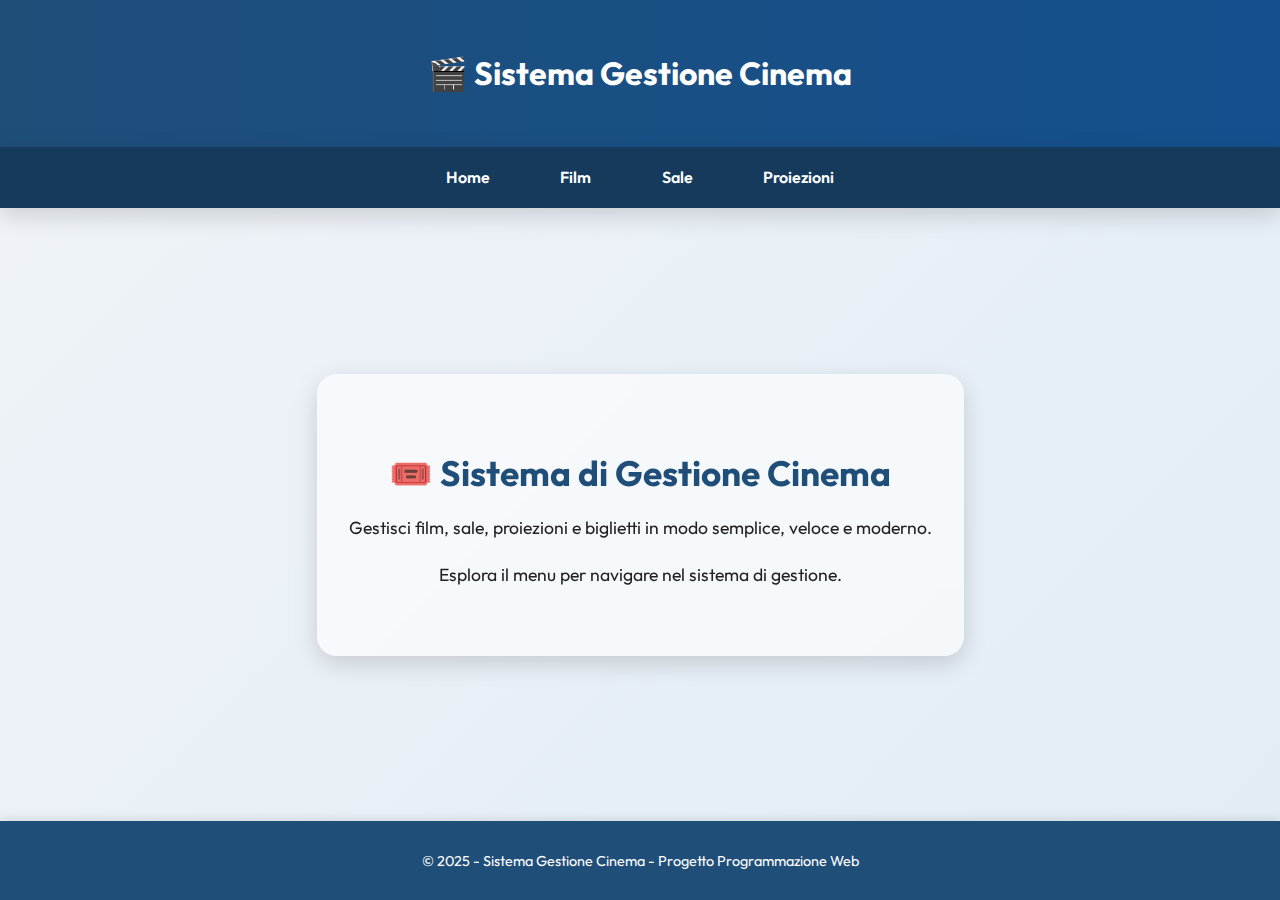
<file: #1/src/index.html>
<!DOCTYPE html>
<html lang="it">
<head>
  <meta charset="UTF-8" />
  <meta name="viewport" content="width=device-width, initial-scale=1.0" />
  <title>Benvenuto - Gestione Cinema</title>
  <link rel="stylesheet" href="css/main.css?v=12" />
  <link href="https://fonts.googleapis.com/css2?family=Outfit:wght@400;600;800&display=swap" rel="stylesheet">
</head>
<body>
  <header>
    <h1>🎬 Sistema Gestione Cinema</h1>
  </header>

  <nav>
    <ul>
      <li><a href="index.html">Home</a></li>
      <li><a href="pages/film.html">Film</a></li>
      <li><a href="pages/sale.html">Sale</a></li>
      <li><a href="pages/proiezioni.html">Proiezioni</a></li>
    </ul>
  </nav>

  <main class="welcome">
    <section class="welcome-content">
      <h2>🎟️ Sistema di Gestione Cinema</h2>
      <p>Gestisci film, sale, proiezioni e biglietti in modo semplice, veloce e moderno.</p>
      <p>Esplora il menu per navigare nel sistema di gestione.</p>
    </section>
  </main>

  <footer>
    <p>&copy; 2025 - Sistema Gestione Cinema - Progetto Programmazione Web</p>
  </footer>
</body>
</html>
</file>
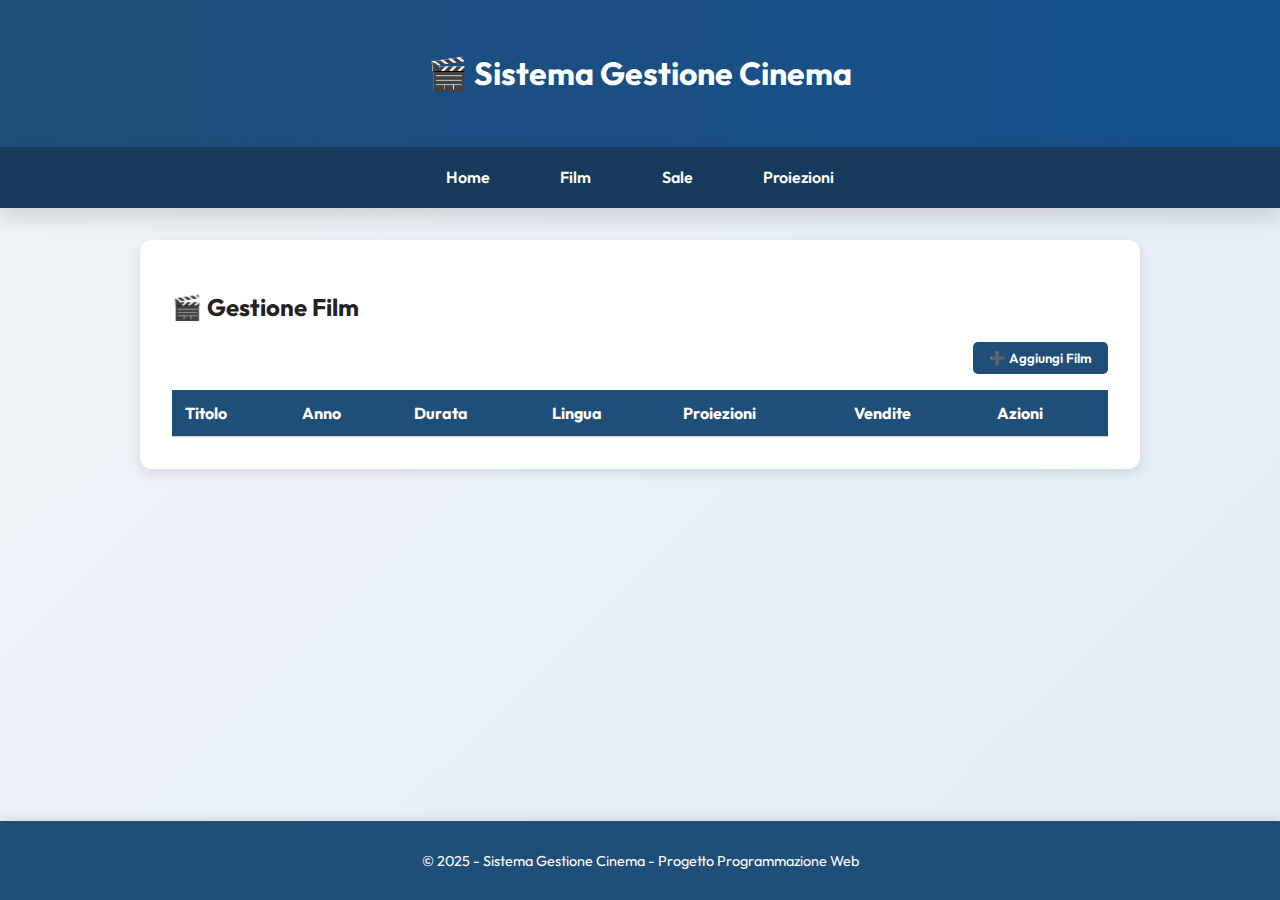
<file: #1/src/pages/film.html>
<!DOCTYPE html>
<html lang="it">
<head>
  <meta charset="UTF-8" />
  <meta name="viewport" content="width=device-width, initial-scale=1.0" />
  <title>Film - Gestione Cinema</title>
  <link rel="stylesheet" href="../css/main.css" />
  <link href="https://fonts.googleapis.com/css2?family=Outfit:wght@400;600;800&display=swap" rel="stylesheet">
  <link rel="stylesheet" href="https://cdn.datatables.net/1.13.6/css/jquery.dataTables.min.css" />
</head>
<body>
  <header>
    <h1>🎬 Sistema Gestione Cinema</h1>
  </header>

  <nav>
    <ul>
      <li><a href="../index.html">Home</a></li>
      <li><a href="film.html" class="active">Film</a></li>
      <li><a href="sale.html">Sale</a></li>
      <li><a href="proiezioni.html">Proiezioni</a></li>
    </ul>
  </nav>

  <main>
    <section class="film-management">
      <h2>🎬 Gestione Film</h2>
      <div class="controls">
        <button id="addFilmBtn" class="primary">➕ Aggiungi Film</button>
      </div>

      <table id="filmTable" class="display">
        <thead>
          <tr>
            <th>Titolo</th>
            <th>Anno</th>
            <th>Durata</th>
            <th>Lingua</th>
            <th>Proiezioni</th>
            <th>Vendite</th>
            <th>Azioni</th>
          </tr>
        </thead>
        <tbody></tbody>
      </table>
    </section>
  </main>

  <div id="filmModal" class="modal hidden">
    <div class="modal-content">
      <span class="close">&times;</span>
      <h2 id="modalTitle"></h2>
      <form id="filmForm">
        <input type="hidden" name="codice" />
        <label for="titolo">Titolo</label>
        <input type="text" name="titolo" id="titolo" placeholder="Inserisci il titolo" required />
        <label for="anno">Anno</label>
        <input type="number" name="anno" id="anno" placeholder="Inserisci l'anno" required />
        <label for="durata">Durata (minuti)</label>
        <input type="number" name="durata" id="durata" placeholder="Inserisci la durata" required />
        <label for="lingua">Lingua</label>
        <select name="lingua" id="lingua" required>
          <option value="Italiano">Italiano</option>
          <option value="Inglese">Inglese</option>
          <option value="Francese">Francese</option>
          <option value="Tedesco">Tedesco</option>
          <option value="Spagnolo">Spagnolo</option>
        </select>
        <button type="submit" class="primary">Salva</button>
      </form>
    </div>
  </div>

  <footer>
    <p>&copy; 2025 - Sistema Gestione Cinema - Progetto Programmazione Web</p>
  </footer>

  <div class="toast" id="toast"></div>

  <!-- jQuery & DataTables -->
  <script src="https://code.jquery.com/jquery-3.7.0.min.js"></script>
  <script src="https://cdn.datatables.net/1.13.6/js/jquery.dataTables.min.js"></script>
  <script src="../js/film.js"></script>
</body>
</html>
</file>
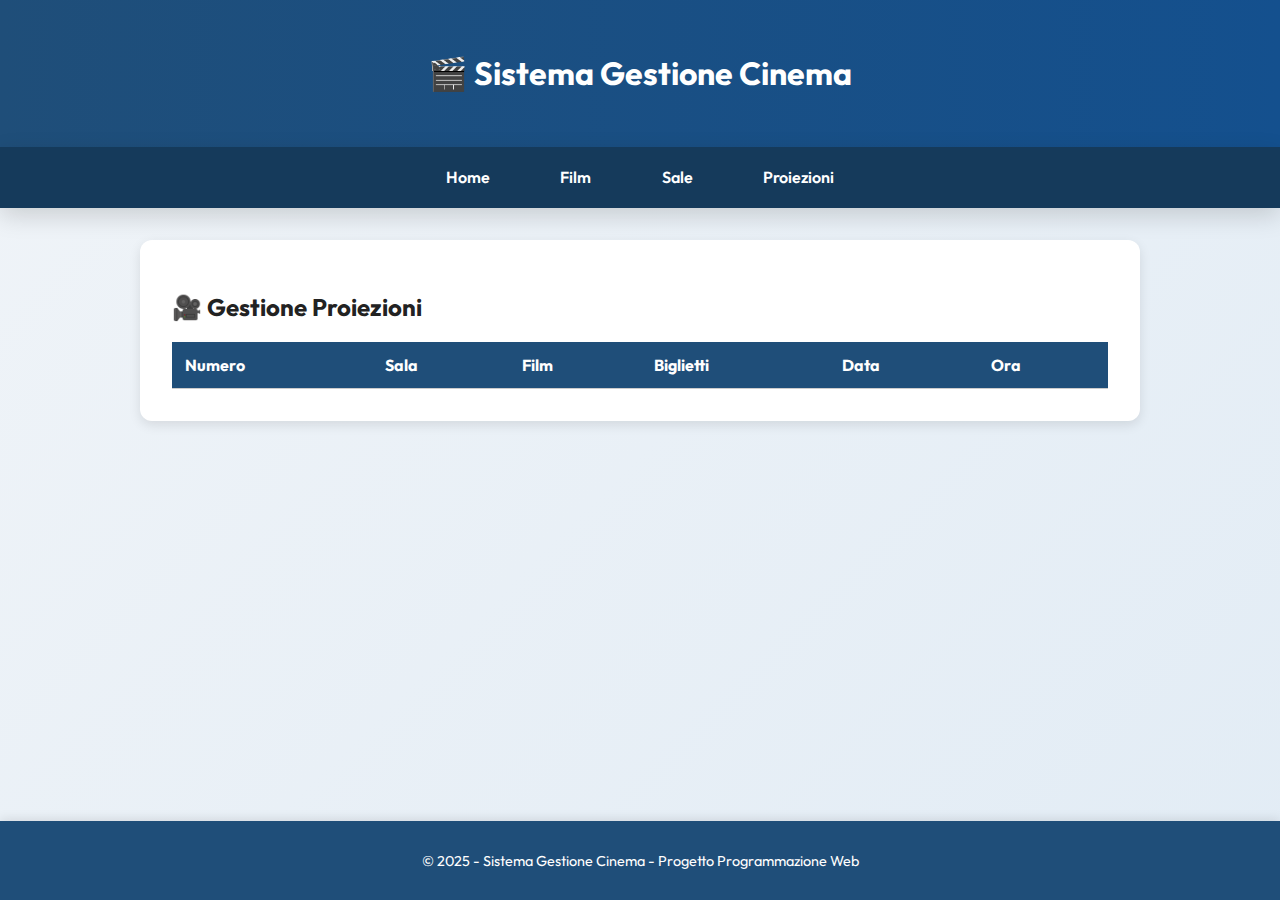
<file: #1/src/pages/proiezioni.html>
<!DOCTYPE html>
<html lang="it">
<head>
  <meta charset="UTF-8" />
  <meta name="viewport" content="width=device-width, initial-scale=1.0" />
  <title>Proiezioni - Gestione Cinema</title>
  <link rel="stylesheet" href="../css/main.css" />
  <link href="https://fonts.googleapis.com/css2?family=Outfit:wght@400;600;800&display=swap" rel="stylesheet">
  <link rel="stylesheet" href="https://cdn.datatables.net/1.13.6/css/jquery.dataTables.min.css" />
</head>
<body>

  <header>
    <h1>🎬 Sistema Gestione Cinema</h1>
  </header>

  <nav>
    <ul>
      <li><a href="../index.html">Home</a></li>
      <li><a href="film.html">Film</a></li>
      <li><a href="sale.html">Sale</a></li>
      <li><a href="proiezioni.html" class="active">Proiezioni</a></li>
    </ul>
  </nav>

  <main>
    <section class="film-management">
      <h2>🎥 Gestione Proiezioni</h2>
      <table id="filmTable" class="display">
        <thead>
          <tr>
            <th>Numero</th>
            <th>Sala</th>
            <th>Film</th>
            <th>Biglietti</th>
            <th>Data</th>
            <th>Ora</th>
          </tr>
        </thead>
        <tbody></tbody>
      </table>
    </section>
  </main>

  <footer>
    <p>&copy; 2025 - Sistema Gestione Cinema - Progetto Programmazione Web</p>
  </footer>

  <script src="https://code.jquery.com/jquery-3.7.0.min.js"></script>
  <script src="https://cdn.datatables.net/1.13.6/js/jquery.dataTables.min.js"></script>
  <script src="../js/proiezioni.js"></script>

</body>
</html>
</file>
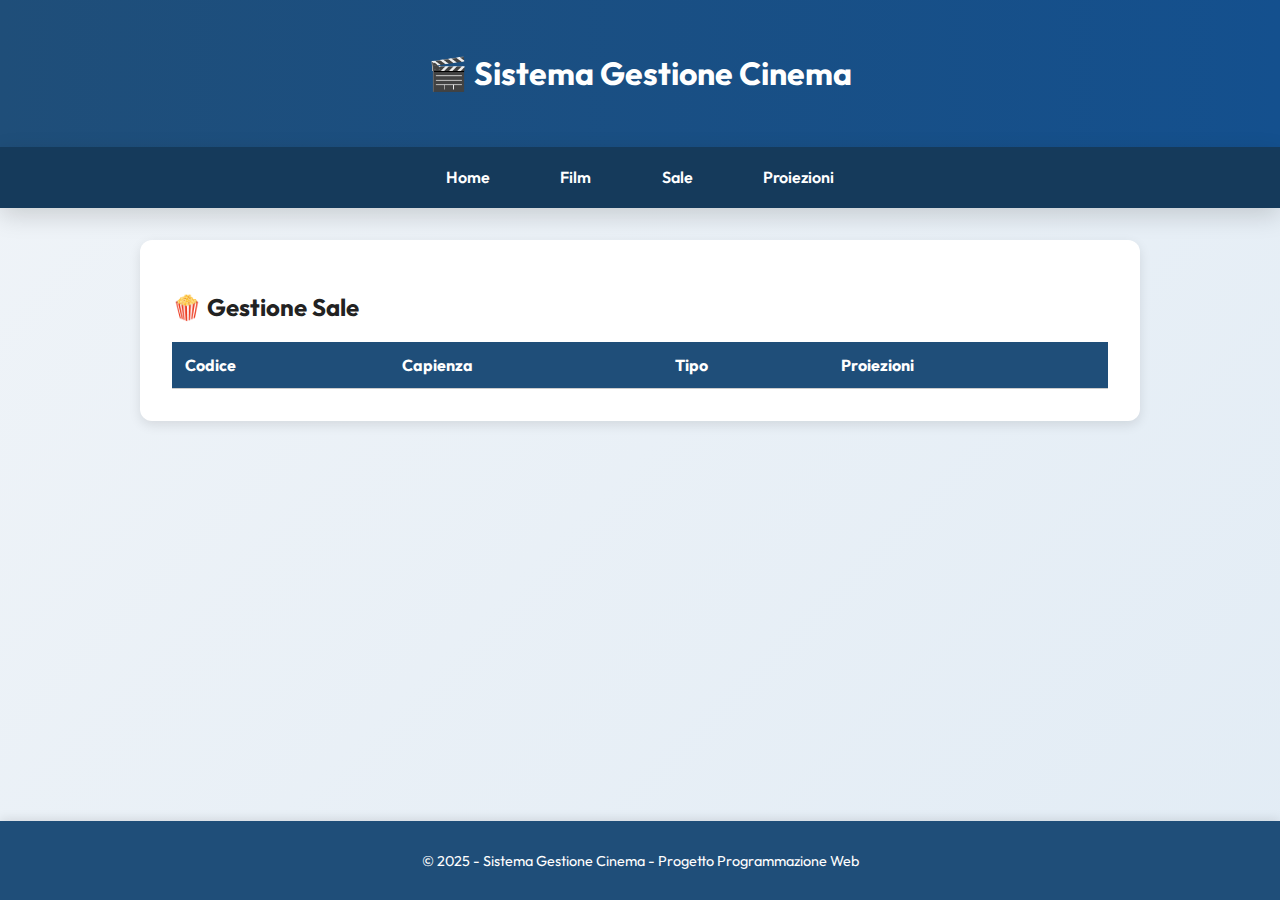
<file: #1/src/pages/sale.html>
<!DOCTYPE html>
<html lang="it">
<head>
  <meta charset="UTF-8" />
  <meta name="viewport" content="width=device-width, initial-scale=1.0" />
  <title>Sale - Gestione Cinema</title>
  <link rel="stylesheet" href="../css/main.css" />
  <link href="https://fonts.googleapis.com/css2?family=Outfit:wght@400;600;800&display=swap" rel="stylesheet">
  <link rel="stylesheet" href="https://cdn.datatables.net/1.13.6/css/jquery.dataTables.min.css" />
</head>
<body>

  <header>
    <h1>🎬 Sistema Gestione Cinema</h1>
  </header>

  <nav>
    <ul>
      <li><a href="../index.html">Home</a></li>
      <li><a href="film.html">Film</a></li>
      <li><a href="sale.html" class="active">Sale</a></li>
      <li><a href="proiezioni.html">Proiezioni</a></li>
    </ul>
  </nav>

  <main>
    <section class="film-management">
      <h2>🍿 Gestione Sale</h2>
      <table id="filmTable" class="display">
        <thead>
          <tr>
            <th>Codice</th>
            <th>Capienza</th>
            <th>Tipo</th>
            <th>Proiezioni</th>
          </tr>
        </thead>
        <tbody></tbody>
      </table>
    </section>
  </main>

  <footer>
    <p>&copy; 2025 - Sistema Gestione Cinema - Progetto Programmazione Web</p>
  </footer>

  <script src="https://code.jquery.com/jquery-3.7.0.min.js"></script>
  <script src="https://cdn.datatables.net/1.13.6/js/jquery.dataTables.min.js"></script>
  <script src="../js/sale.js"></script>

</body>
</html>
</file>
<file: #1/src/css/main.css>
/* ===========================================
   MAIN CSS - CARICAMENTO MODULI
   =========================================== */

@import url('./variables.css');
@import url('./base.css');
@import url('./layout.css');
@import url('./welcome.css');
@import url('./modal.css');
@import url('./table.css');
@import url('./pagination.css');
@import url('./toast.css');
@import url('./animations.css');
@import url('./responsive.css');
</file>
